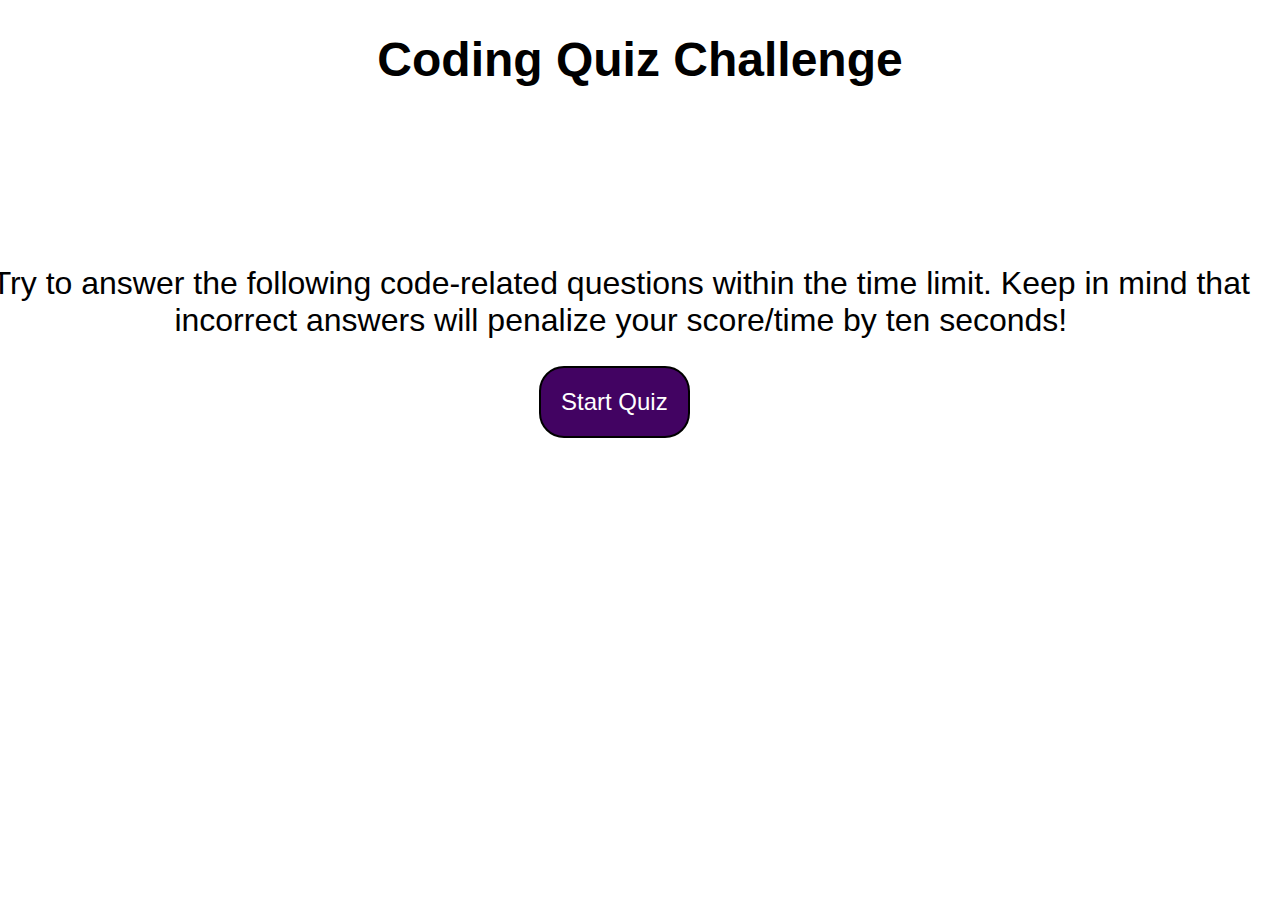
<file: index.html>
<!DOCTYPE html>
<html lang="en">

<head>
    <meta charset="UTF-8">
    <meta name="viewport" content="width=device-width, initial-scale=1.0">
    <title>Coding Quiz Challenge</title>
    <link rel="stylesheet" href="./assets/style2.css">
</head>

<body>

    <div id="start-view">
        <h1>Coding Quiz Challenge</h1>
        <p>Try to answer the following code-related questions within the time limit. Keep in mind that incorrect answers
            will penalize your score/time by ten seconds!</p>
        <button id="start-button">Start Quiz</button>
        <header class="header">
    </div>

    
    <div class="hide" id="game-play-view">
        <h1 id="question-container">Game Play View</h1>
        <div id="answers-container">

        </div>
    </div>

    
    <div class="hide" id="game-over-view">
        <h1>Game Over View</h1>
    </div>
    <script src="assets/script.js"></script>
</body>

</html>
</file>
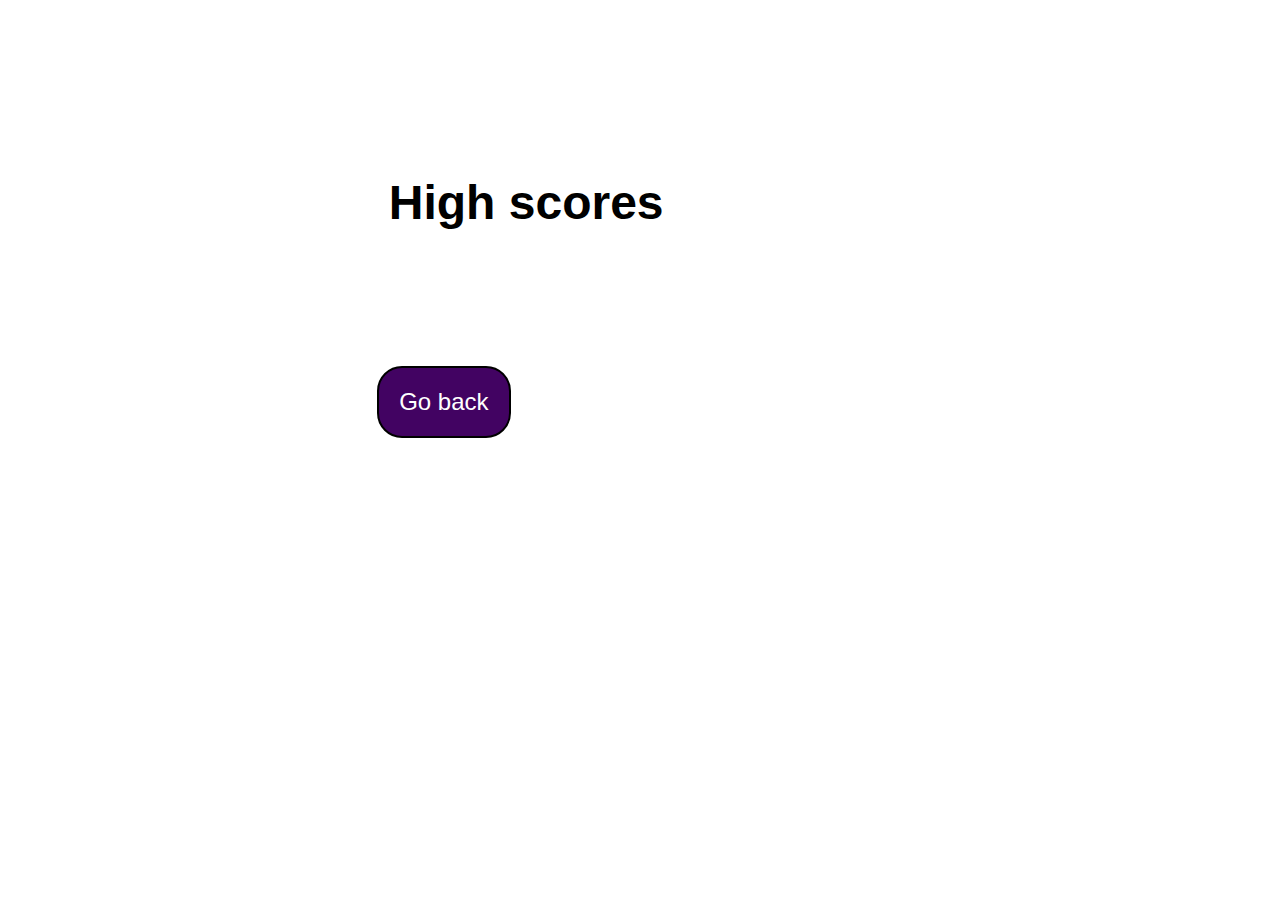
<file: assets/high score index.html>
<!DOCTYPE html>
<html lang="en">

<head>
    <meta charset="UTF-8">
    <meta name="viewport" content="width=device-width, initial-scale=1.0">
    <title>High Scores</title>
    <link rel="stylesheet" href="./high score.css">
</head>

<body>
    <header class="header">
        <h1>High scores</h1>
    </header>

</body>

<body>
    
    <div class="buttons">

        <div class="action_btn">
            <button name="Go back">Go back</button>
        </div>
        <!-- <div class="action_btn">
            <button name="Clear high scores">Clear high scores</button>
        </div> -->
    </div>
</body>

</html>
</file>
<file: assets/style2.css>
.hide {
    display: none;
}

p {
    color: black;
    text-align: center;
    font-family: Arial, Helvetica, sans-serif;
    position: absolute;
    top: 35%;
    left: 22%;
    margin-top: -50px;
    margin-left: -320px;
    font-size:xx-large;
}


h1 {
    color:black;
    text-align: center;
    font-family: Arial, Helvetica, sans-serif;
    font-size: 300%;
}

button {
    color:white;
    background-color: rgb(66, 3, 98);
    font-family: Arial, Helvetica, sans-serif;
    position: absolute;
    top: 39%;
    left: 55%;
    margin-top: 15px;
    margin-left: -165px;
    border-style: solid;
    width: -10%;
    height: -10%;
    border-radius: 25px;
    padding: 20px;
    font-size: x-large;
}

 .btn { 
        color:white;
        background-color: rgb(66, 3, 98);
        font-family: Arial, Helvetica, sans-serif;
        margin-top: 15px;
        /* margin-left: -165px; */
        border-style: solid;
        /* width: -10%;
        height: -10%; */
        border-radius: 25px;
        padding: 20px;
        font-size: x-large;
        width: fit-content;
        margin: 0 auto;
}

#answers-container {
    flex-direction: column;
    display: flex;
}
</file>
<file: assets/high score.css>
h1{
    color:black;
    text-align: center;
    font-family: Arial, Helvetica, sans-serif;
    position: absolute;
    top: 25%;
    left: 46%;
    margin-top: -50px;
    margin-left: -200px;
    font-size: 300%;
}

button {
    color:white;
    background-color: rgb(66, 3, 98);
    font-family: Arial, Helvetica, sans-serif;
    position: absolute;
    top: 39%;
    left: 49%;
    margin-top: 15px;
    margin-left: -250px;
    border-style: solid;
    width: -10%;
    height: -10%;
    border-radius: 25px;
    padding: 20px;
    font-size: x-large;
}
</file>
